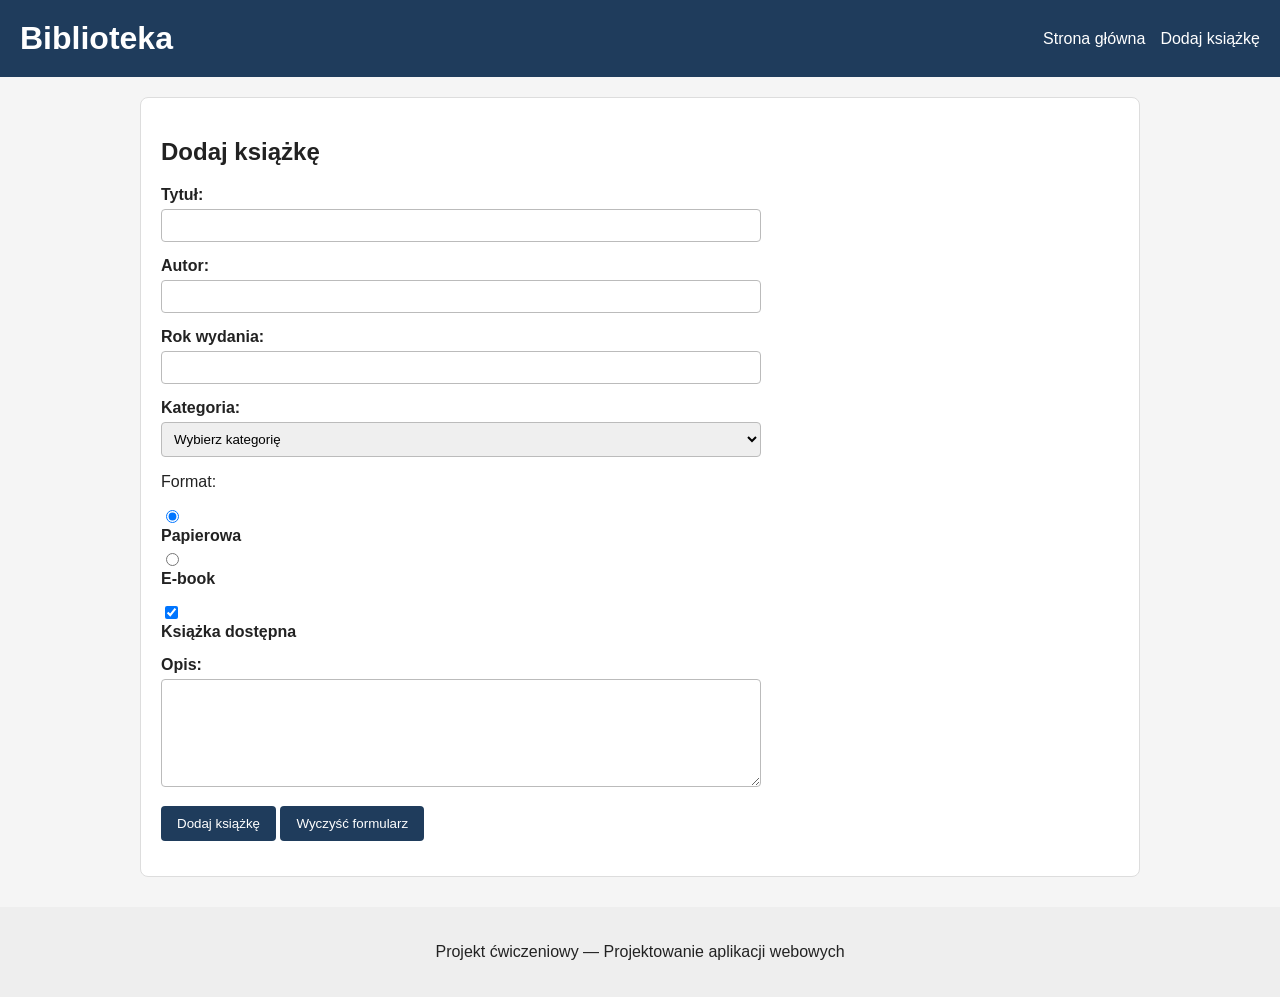
<file: frontend/add_book.html>
<!DOCTYPE html>
<html lang="pl">
<head>
    <link rel="stylesheet" href="css/styles.css">
    <meta charset="UTF-8">
    <meta name="viewport" content="width=device-width, initial-scale=1.0">
    <title>Dodaj książkę — Biblioteka</title>
</head>

<body>

    <header>
        <h1>Biblioteka</h1>

        <nav>
            <a href="index.html">Strona główna</a>
            <a href="./add_book.html">Dodaj książkę</a>
        </nav>
    </header>

    <main>

        <section>
            <h2>Dodaj książkę</h2>

            <form method="post">

                <div>
                    <label for="title">
                        Tytuł:
                    </label>

                    <input
                        type="text"
                        id="title"
                        name="title"
                        required
                    >
                </div>

                <div>
                    <label for="author">
                        Autor:
                    </label>

                    <input
                        type="text"
                        id="author"
                        name="author"
                        required
                    >
                </div>

                <div>
                    <label for="year">
                        Rok wydania:
                    </label>

                    <input
                        type="number"
                        id="year"
                        name="year"
                        min="0"
                        max="2100"
                    >
                </div>

                <div>
                    <label for="category">
                        Kategoria:
                    </label>

                    <select
                        id="category"
                        name="category"
                    >
                        <option value="">
                            Wybierz kategorię
                        </option>

                        <option value="fantasy">
                            Fantasy
                        </option>

                        <option value="science-fiction">
                            Science fiction
                        </option>

                        <option value="crime">
                            Kryminał
                        </option>

                        <option value="other">
                            Inna
                        </option>
                    </select>
                </div>

                <div>
                    <p>Format:</p>

                    <input
                        type="radio"
                        id="paper"
                        name="format"
                        value="paper"
                        checked
                    >

                    <label for="paper">
                        Papierowa
                    </label>

                    <input
                        type="radio"
                        id="ebook"
                        name="format"
                        value="ebook"
                    >

                    <label for="ebook">
                        E-book
                    </label>
                </div>

                <div>
                    <input
                        type="checkbox"
                        id="available"
                        name="available"
                        checked
                    >

                    <label for="available">
                        Książka dostępna
                    </label>
                </div>

                <div>
                    <label for="description">
                        Opis:
                    </label>

                    <textarea
                        id="description"
                        name="description"
                        rows="6"
                        cols="50"
                    ></textarea>
                </div>

                <div>
                    <button type="submit">
                        Dodaj książkę
                    </button>

                    <button type="reset">
                        Wyczyść formularz
                    </button>
                </div>

            </form>
        </section>

    </main>

    <footer>
        <p>
            Projekt ćwiczeniowy — Projektowanie aplikacji webowych
        </p>
    </footer>

</body>
</html>
</file>
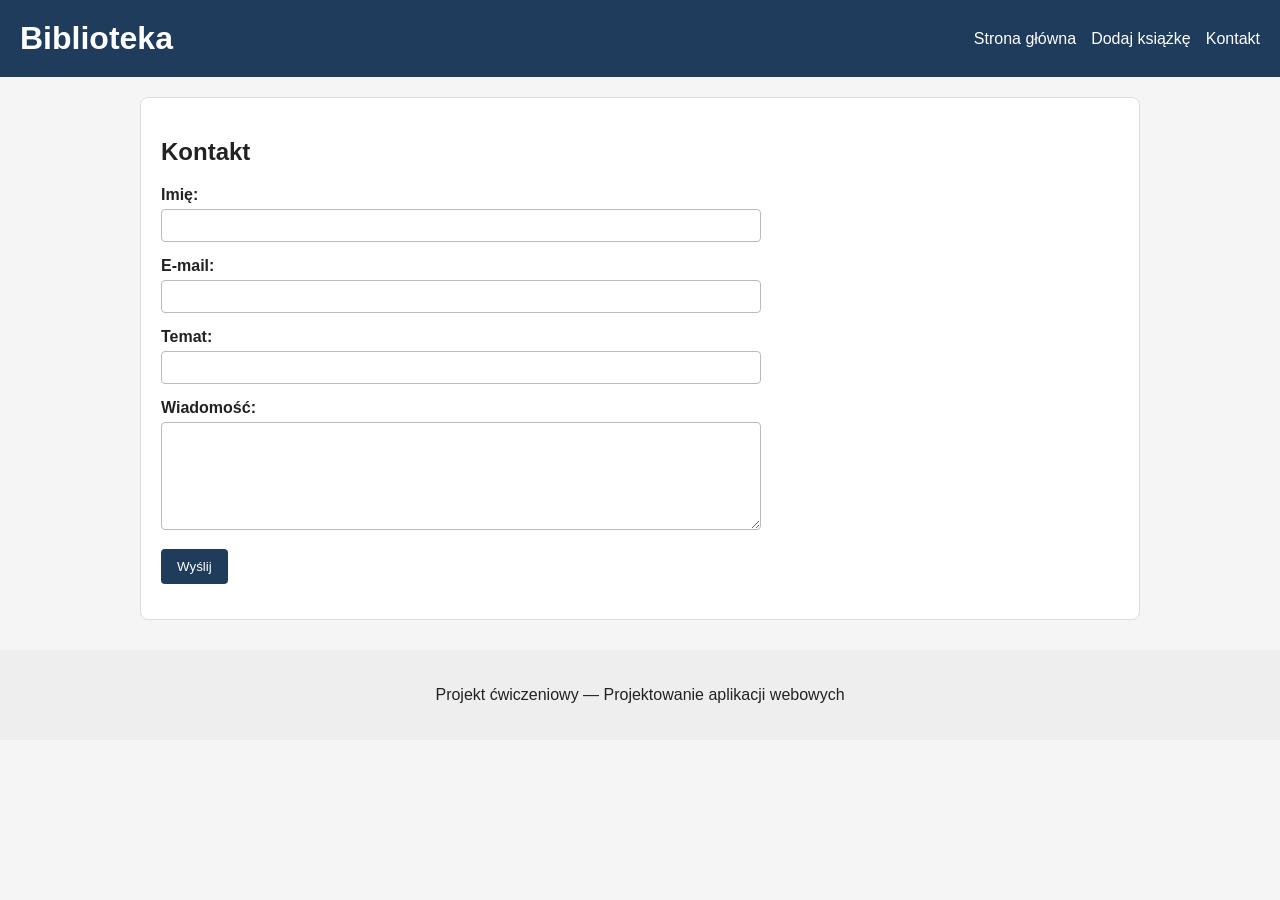
<file: frontend/contact.html>
<!DOCTYPE html>
<html lang="pl">
<head>
    <meta charset="UTF-8">
    <meta name="viewport" content="width=device-width, initial-scale=1.0">

    <title>Kontakt — Biblioteka</title>
    <link rel="stylesheet" href="css/styles.css">
</head>

<body>

    <header>
        <h1>Biblioteka</h1>

        <nav>
            <a href="index.html">Strona główna</a>
            <a href="add_book.html">Dodaj książkę</a>
            <a href="contact.html">Kontakt</a>
        </nav>
    </header>

    <main>

        <section>
            <h2>Kontakt</h2>

            <form method="post">

                <div>
                    <label for="name">
                        Imię:
                    </label>

                    <input
                        type="text"
                        id="name"
                        name="name"
                        required
                    >
                </div>

                <div>
                    <label for="email">
                        E-mail:
                    </label>

                    <input
                        type="email"
                        id="email"
                        name="email"
                        required
                    >
                </div>

                <div>
                    <label for="subject">
                        Temat:
                    </label>

                    <input
                        type="text"
                        id="subject"
                        name="subject"
                        required
                    >
                </div>

                <div>
                    <label for="message">
                        Wiadomość:
                    </label>

                    <textarea
                        id="message"
                        name="message"
                        rows="6"
                        cols="50"
                        required
                    ></textarea>
                </div>

                <div>
                    <button type="submit">
                        Wyślij
                    </button>
                </div>

            </form>
        </section>

    </main>

    <footer>
        <p>
            Projekt ćwiczeniowy — Projektowanie aplikacji webowych
        </p>
    </footer>

</body>
</html>
</file>
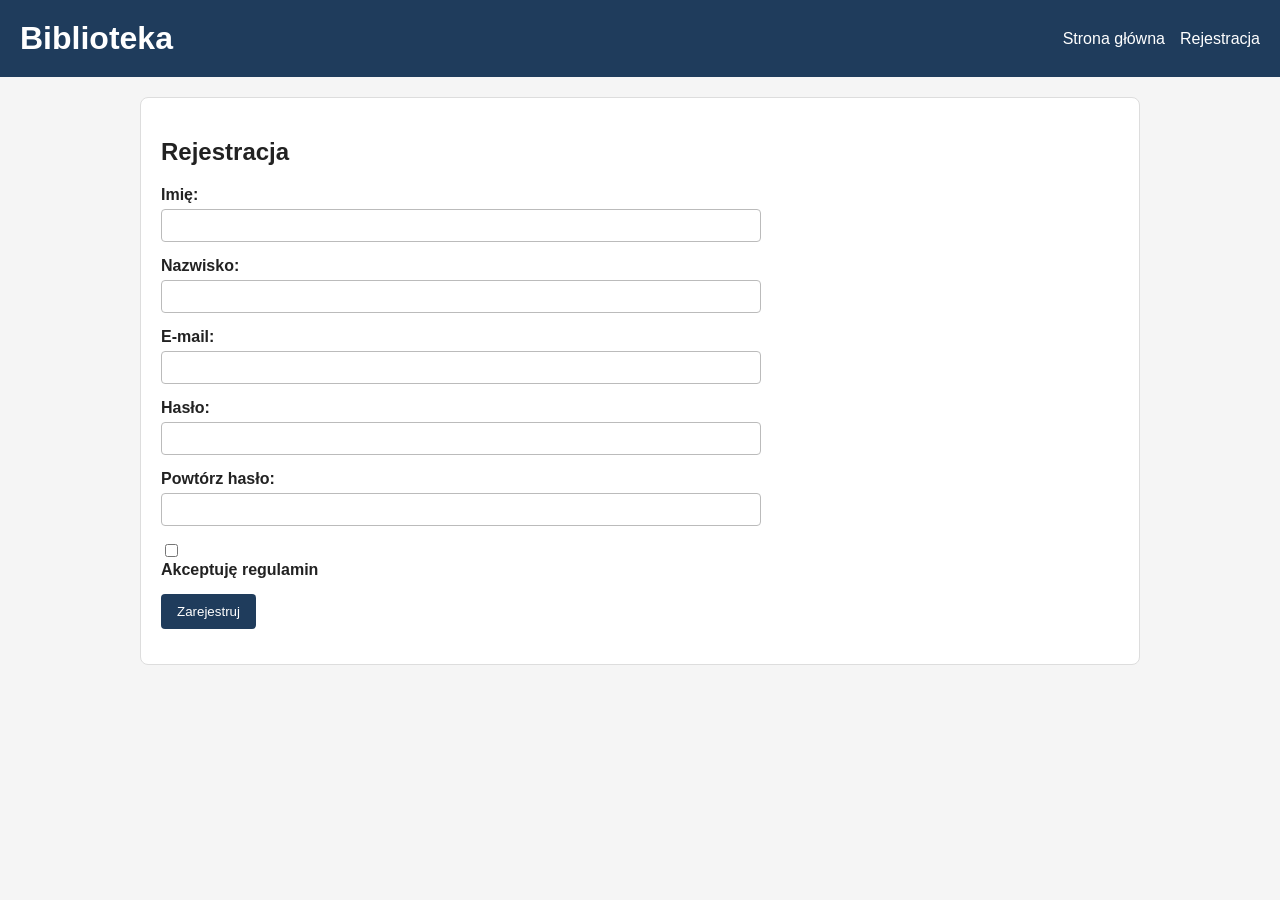
<file: frontend/register.html>
<!DOCTYPE html>
<html lang="pl">
<head>
    <meta charset="UTF-8">
    <meta name="viewport" content="width=device-width, initial-scale=1.0">

    <title>Rejestracja — Biblioteka</title>
    <link rel="stylesheet" href="css/styles.css">
</head>

<body>

    <header>
        <h1>Biblioteka</h1>

        <nav>
            <a href="index.html">Strona główna</a>
            <a href="register.html">Rejestracja</a>
        </nav>
    </header>

    <main>

        <section>
            <h2>Rejestracja</h2>

            <form method="post">

                <div>
                    <label for="first-name">
                        Imię:
                    </label>

                    <input
                        type="text"
                        id="first-name"
                        name="first_name"
                        required
                    >
                </div>

                <div>
                    <label for="last-name">
                        Nazwisko:
                    </label>

                    <input
                        type="text"
                        id="last-name"
                        name="last_name"
                        required
                    >
                </div>

                <div>
                    <label for="register-email">
                        E-mail:
                    </label>

                    <input
                        type="email"
                        id="register-email"
                        name="email"
                        required
                    >
                </div>

                <div>
                    <label for="password">
                        Hasło:
                    </label>

                    <input
                        type="password"
                        id="password"
                        name="password"
                        required
                    >
                </div>

                <div>
                    <label for="password-repeat">
                        Powtórz hasło:
                    </label>

                    <input
                        type="password"
                        id="password-repeat"
                        name="password_repeat"
                        required
                    >
                </div>

                <div>
                    <input
                        type="checkbox"
                        id="terms"
                        name="terms"
                        required
                    >

                    <label for="terms">
                        Akceptuję regulamin
                    </label>
                </div>

                <div>
                    <button type="submit">
                        Zarejestruj
                    </button>
                </div>

            </form>
        </section>

    </main>

</body>
</html>
</file>
<file: frontend/css/styles.css>
body {
    margin: 0;

    background-color: #f5f5f5;
    color: #222222;

    font-family: Arial, Helvetica, sans-serif;
}

header {
    display: flex;

    justify-content: space-between;
    align-items: center;

    gap: 20px;

    background-color: #1f3c5c;
    color: white;

    padding: 20px;
}

header h1 {
    margin: 0;
}

nav {
    display: flex;
    gap: 15px;
}

nav a {
    color: white;
    text-decoration: none;
}

nav a:hover {
    text-decoration: underline;
}

main {
    width: 90%;
    max-width: 1000px;

    margin: 0 auto;
}

section {
    background-color: white;

    margin: 20px 0;
    padding: 20px;

    border: 1px solid #dddddd;
    border-radius: 8px;
}

.book-list {
    display: flex;

    gap: 20px;
    flex-wrap: wrap;
}

.book-card {
    flex: 1 1 250px;

    border: 1px solid #cccccc;
    border-radius: 6px;

    padding: 15px;

    background-color: #fafafa;
}

.book-card h3 {
    margin-top: 0;
}

.book-info {
    color: #555555;
}

table {
    width: 100%;

    border-collapse: collapse;

    margin: 20px 0;
}

th,
td {
    border: 1px solid #cccccc;

    padding: 10px;

    text-align: left;
}

th {
    background-color: #eeeeee;
}

.table-container {
    overflow-x: auto;
}

form {
    max-width: 600px;
}

form div {
    margin-bottom: 15px;
}

.search-form {
    display: flex;

    gap: 15px;

    align-items: end;

    max-width: none;
}

.search-form div {
    flex: 1;
    margin-bottom: 0;
}

label {
    display: block;

    margin-bottom: 5px;

    font-weight: bold;
}

input[type="text"],
input[type="email"],
input[type="password"],
input[type="number"],
input[type="date"],
select,
textarea {
    width: 100%;

    padding: 8px;

    border: 1px solid #bbbbbb;
    border-radius: 4px;

    box-sizing: border-box;
}

button,
.button-link {
    display: inline-block;

    background-color: #1f3c5c;
    color: white;

    border: none;
    border-radius: 4px;

    padding: 10px 16px;

    text-decoration: none;

    cursor: pointer;
}

button:hover,
.button-link:hover {
    background-color: #315c87;
}

footer {
    margin-top: 30px;
    padding: 20px;

    text-align: center;

    background-color: #eeeeee;
}

@media (max-width: 700px) {

    header {
        flex-direction: column;
        align-items: flex-start;
    }

    nav {
        flex-direction: column;
    }

    .search-form {
        flex-direction: column;
        align-items: stretch;
    }

    main {
        width: 95%;
    }

}

.book-card {
    display: flex;
    flex-direction: column;
}

.book-card .button-link {
    margin-top: auto;
}
</file>
